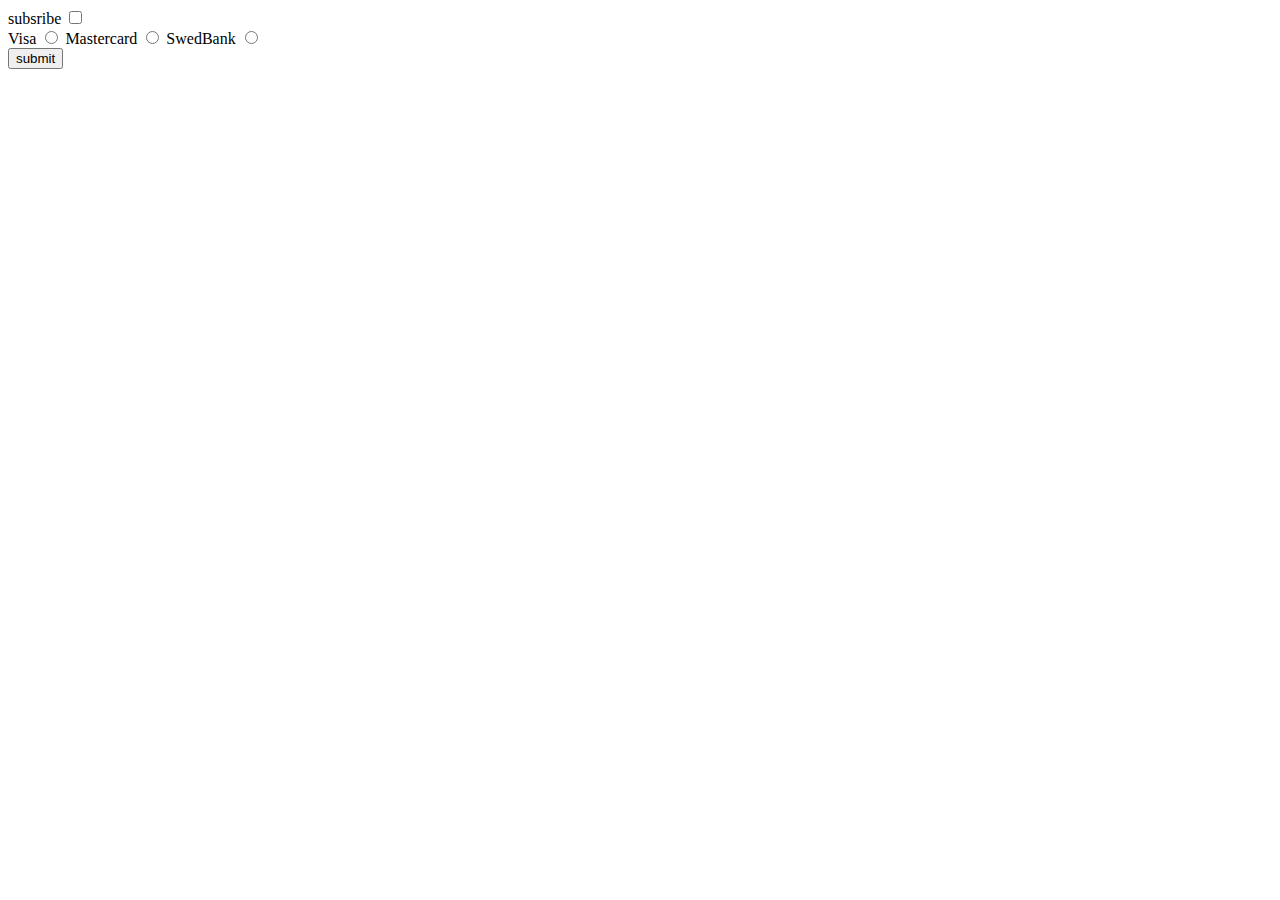
<file: checked_property/index.html>
<!DOCTYPE html>
<html lang="en">
<head>
    <meta charset="UTF-8">
    <meta name="viewport" content="width=device-width, initial-scale=1.0">
    <title>Document</title>
</head>
<body>
    <label for="mycheckbox">subsribe</label>
    <input type="checkbox" id="mycheckbox"><br>
    
    <label for="visabtn">Visa</label>
    <input type="radio" name="card" id="visabtn">
    <label for="mastercardbtn">Mastercard</label>
    <input type="radio" name="card" id="mastercardbtn">
    <label for="swedbankbtn">SwedBank</label>
    <input type="radio" name="card" id="swedbankbtn"> <br>

    <button id="mybtn">submit</button>
    <script src="index.js"></script>
    
</body>
</html>
</file>
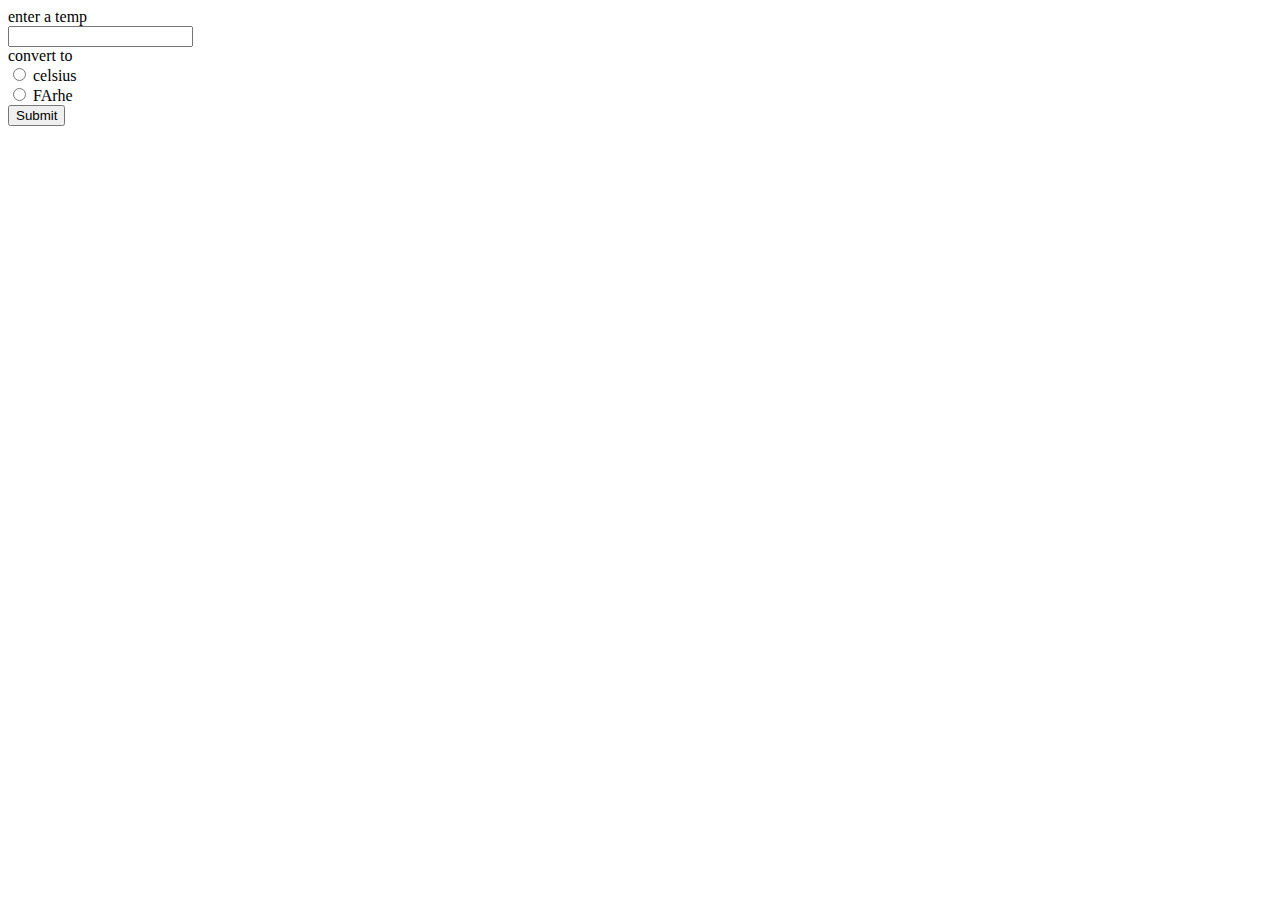
<file: conversion_tempretaure_program/index.html>
<!DOCTYPE html>
<html lang="en">
<head>
    <meta charset="UTF-8">
    <meta name="viewport" content="width=device-width, initial-scale=1.0">
    <title>Document</title>
</head>

<label for="">enter a temp </label> <br>
<input type="text" id="text-box"><br>

<label >convert to</label> <br>
<input type="radio"name="unit" id="c-button">
<label for="">celsius</label> <br>
<input type="radio"name="unit" id="f-button">
<label for="">FArhe</label> <br>

<button type="button" id="submit-button">Submit</button><br>
<label for="" id="temp-display"></label>
<body>
    <script src="index.js"></script>
</body>
</html>
</file>
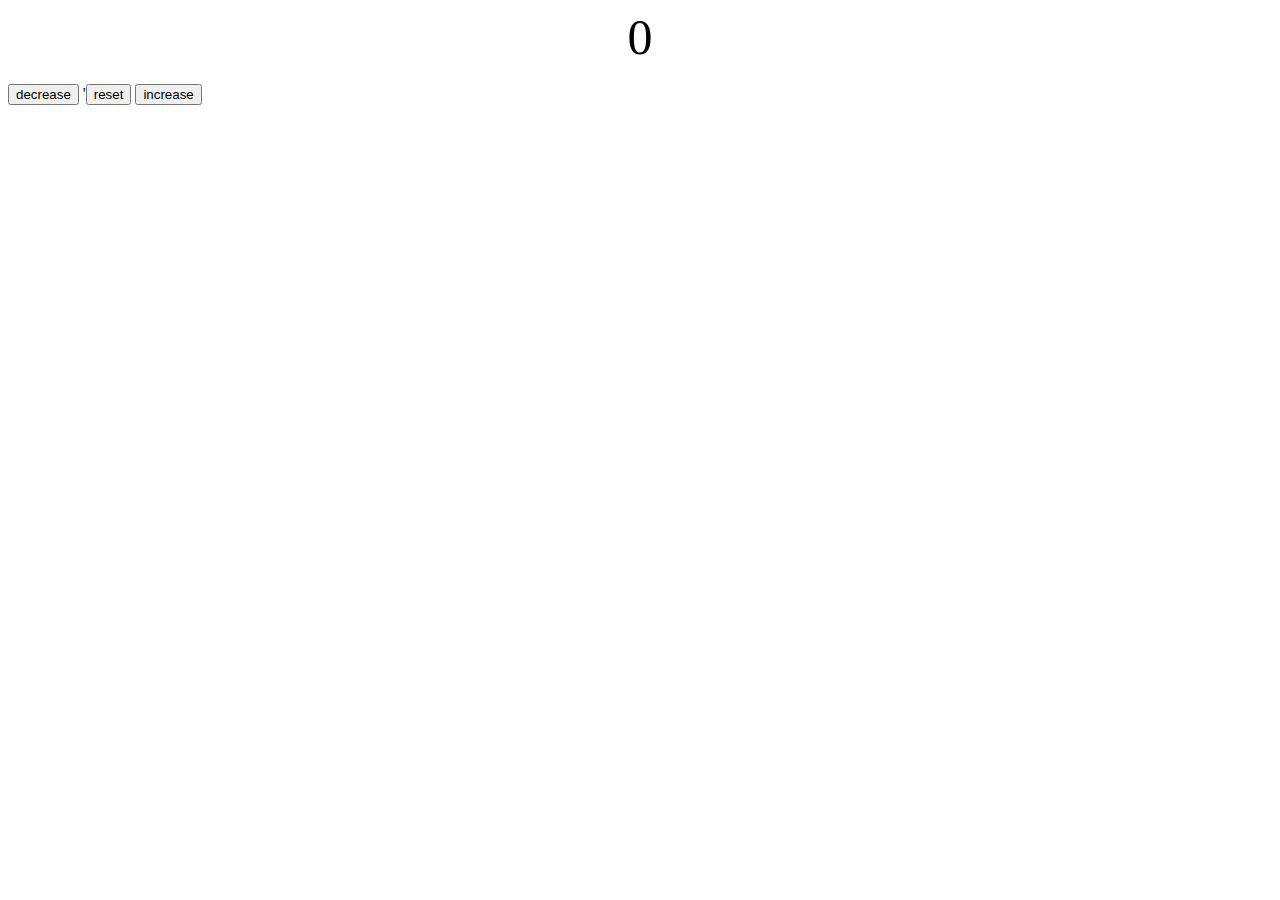
<file: counter_program/index.html>
<!DOCTYPE html>
<html lang="en">
<head>
    <meta charset="UTF-8">
    <meta name="viewport" content="width=device-width, initial-scale=1.0">
     <link rel="stylesheet" href="style.css">
    <title>Document</title>
</head>
<body>

    <label id="count">0</label><br>
    <button id="decrease" >decrease</button>
   '<button id="reset" >reset</button>
    <button id="increase" >increase</button>
    
    <script src="index.js"></script>

</body>
</html>
</file>
<file: counter_program/style.css>
#count{

    display: block;
    text-align: center;
    font-size: 50px;
}
</file>
